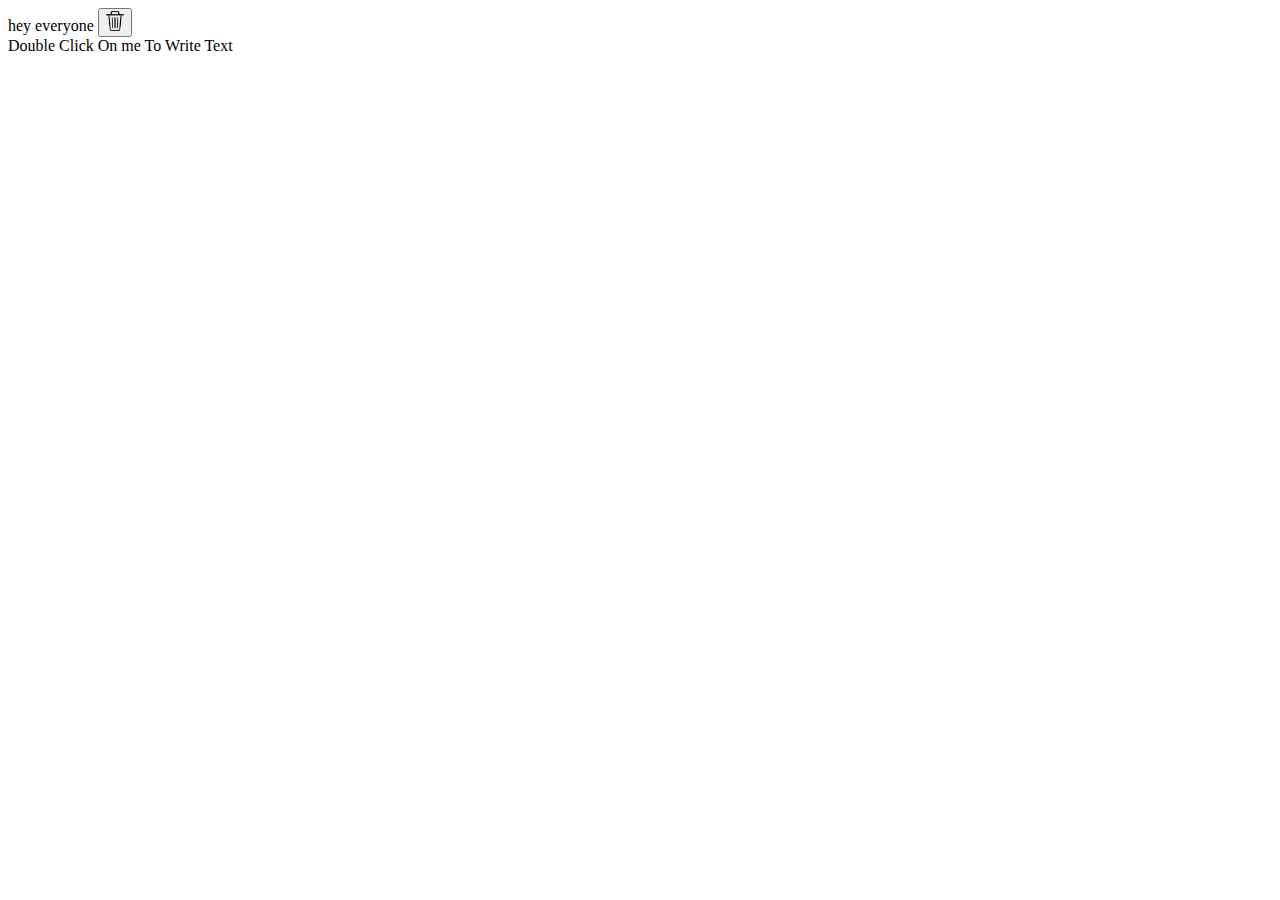
<file: Notes Taking/temp.html>
<!DOCTYPE html>
<html lang="en">
<head>
    <meta charset="UTF-8">
    <meta http-equiv="X-UA-Compatible" content="IE=edge">
    <meta name="viewport" content="width=device-width, initial-scale=1.0">
    <title>Document</title>
</head>
<body>
    <span>hey everyone
    <button class="btn btn"><img src="img_416864.png" height="20px" alt=""></button>
</span>
    <script>
        // {
        //    for better understansding
        //    in html <input type="text" value="">
        //    let inpt=document.getElementsByTagName('input');
        //    console.log(inpt[0].value);
        // }
        let div=document.createElement('div');
        div.innerText="Double Click On me To Write Text";
        document.body.appendChild(div);

        div.addEventListener('mouseover',()=>{
            div.style.fontSize="150%";
        })
        div.addEventListener('mouseout',()=>{
            div.style.fontSize="100%";
        })
        let inp=document.createElement('input');
        inp.setAttribute("value","");
        div.addEventListener('dblclick',()=>{
            div.replaceWith(inp);
        })
        inp.addEventListener('blur',()=>{
           
            // localStorage.setItem('Edited',JSON.stringify(inp.value));
            localStorage.setItem('Edited',inp.value);
        })
        

        
// bottom code from utube
// //I add a new highLighting text feature on the text.
// // Creating a new Div element
// let div = document.createElement('div');
// div.setAttribute("id","edit")
// div.innerText = "Double Click on me to Edit";

// // It will increase the text size when mouseover on it.
// div.addEventListener('mouseover',function(){
//     div.style.fontSize = '150%'
// })

// // Appending the element to the body
// document.body.appendChild(div)

// // Creating the editable element
// //Whenever someone double click on the text it will turn to editable.
// let inpt = document.createElement('input');
// inpt.setAttribute("value","") 
// document.getElementById('edit').addEventListener('dblclick',function(){
//     div.replaceWith(inpt)
// });

// // Click outside to save the text into local storage as (Edited) name.
// inpt.addEventListener('blur',function(){
//     localStorage.setItem('Edited',JSON.stringify(inpt.value))
// })



    </script>
</body>
</html>
</file>
